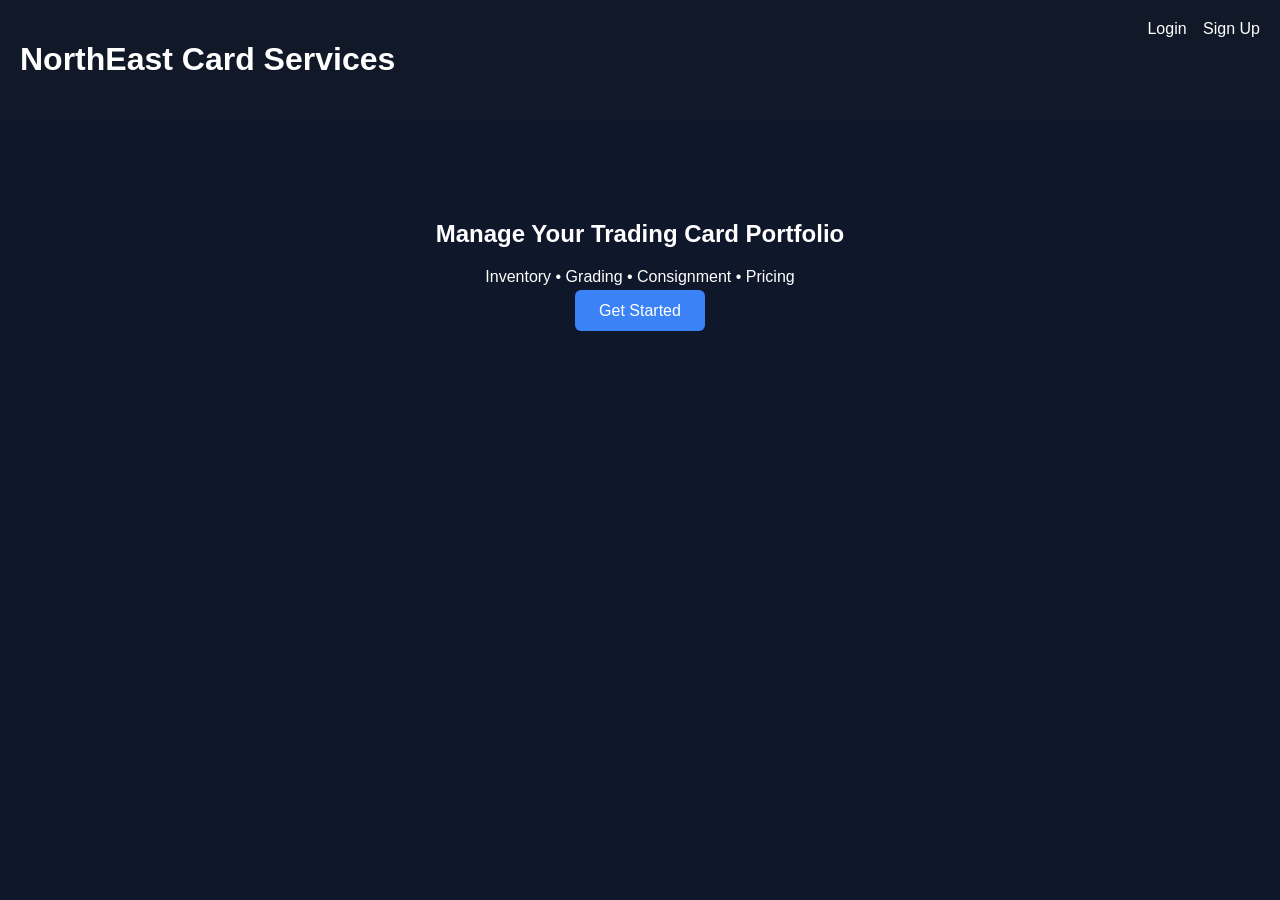
<file: templates/index.html>
<!DOCTYPE html>
<html>
<head>
  <title>NorthEast Card Services</title>
  <link rel="stylesheet" href="/static/css/styles.css">
</head>
<body>
  <header>
    <h1>NorthEast Card Services</h1>
    <nav>
      <a href="/login">Login</a>
      <a href="/signup">Sign Up</a>
    </nav>
  </header>

  <section class="hero">
    <h2>Manage Your Trading Card Portfolio</h2>
    <p>Inventory • Grading • Consignment • Pricing</p>
    <a class="btn" href="/signup">Get Started</a>
  </section>
</body>
</html>
</file>
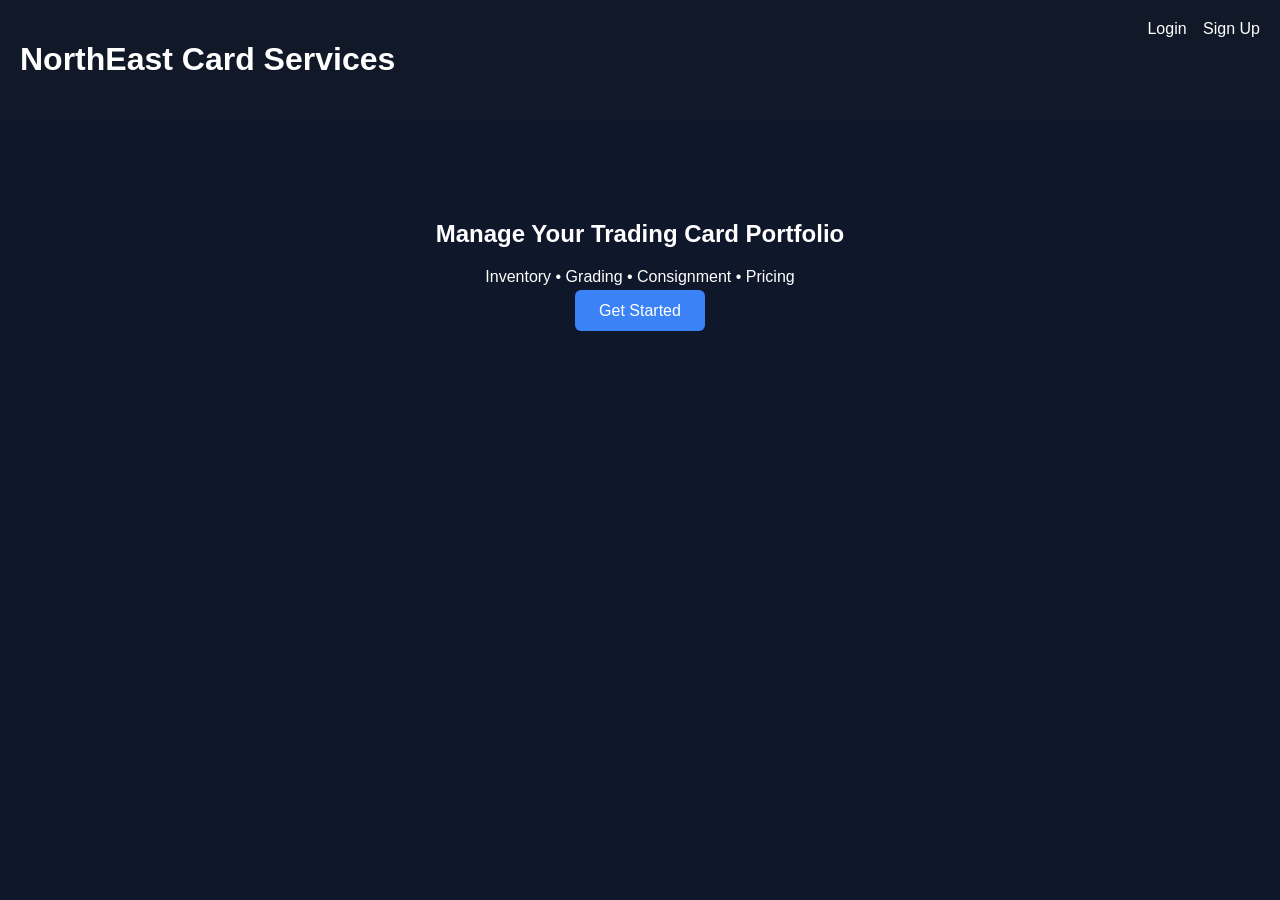
<file: NESN/templates/index.html>
<!DOCTYPE html>
<html>
<head>
<title>NorthEast Card Services</title>
<link rel="stylesheet" href="/static/css/styles.css">
</head>

<body>

<header>
<h1>NorthEast Card Services</h1>
<nav>
<a href="/login">Login</a>
<a href="/signup">Sign Up</a>
</nav>
</header>

<section class="hero">
<h2>Manage Your Trading Card Portfolio</h2>
<p>Inventory • Grading • Consignment • Pricing</p>
<a class="btn" href="/signup">Get Started</a>
</section>

</body>
</html>
</file>
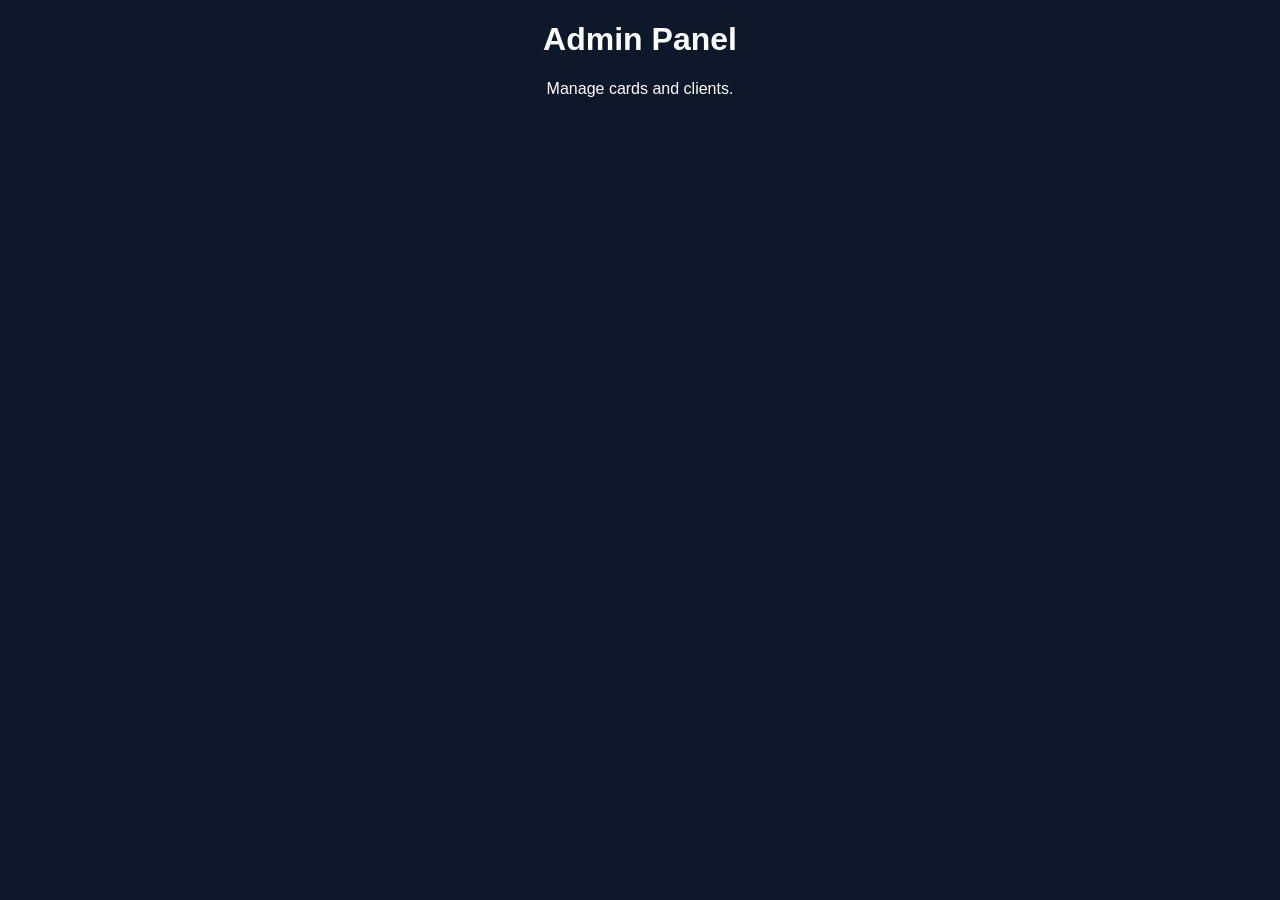
<file: admin.html>
<!DOCTYPE html>
<html>
<head>
  <title>Admin</title>
  <link rel="stylesheet" href="/static/css/styles.css">
</head>
<body>
  <h1>Admin Panel</h1>
  <p>Manage cards and clients.</p>
</body>
</html>
</file>
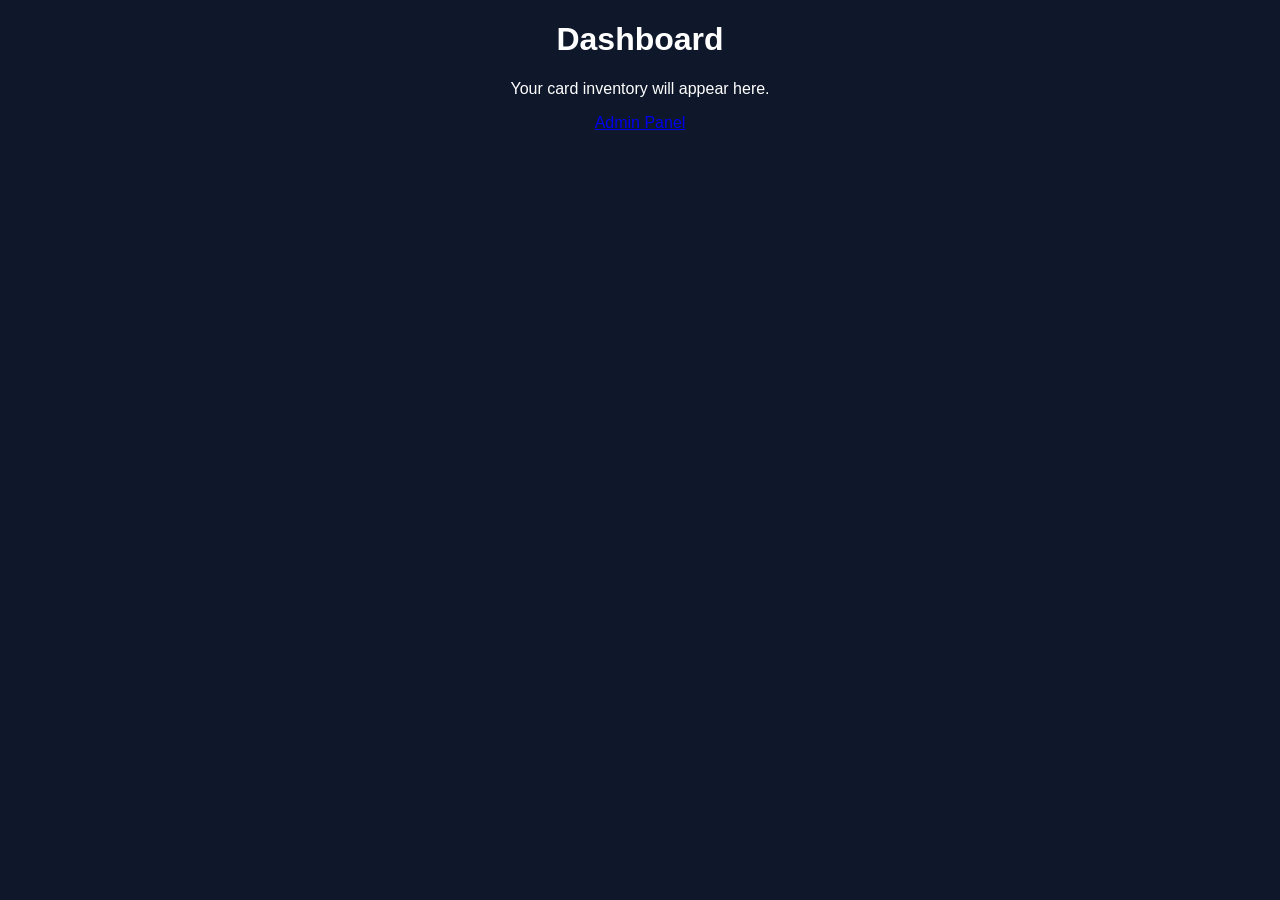
<file: templates/dashboard.html>
<!DOCTYPE html>
<html>
<head>
  <title>Dashboard</title>
  <link rel="stylesheet" href="/static/css/styles.css">
</head>
<body>
  <h1>Dashboard</h1>
  <p>Your card inventory will appear here.</p>
  <a href="/admin">Admin Panel</a>
</body>
</html>
</file>
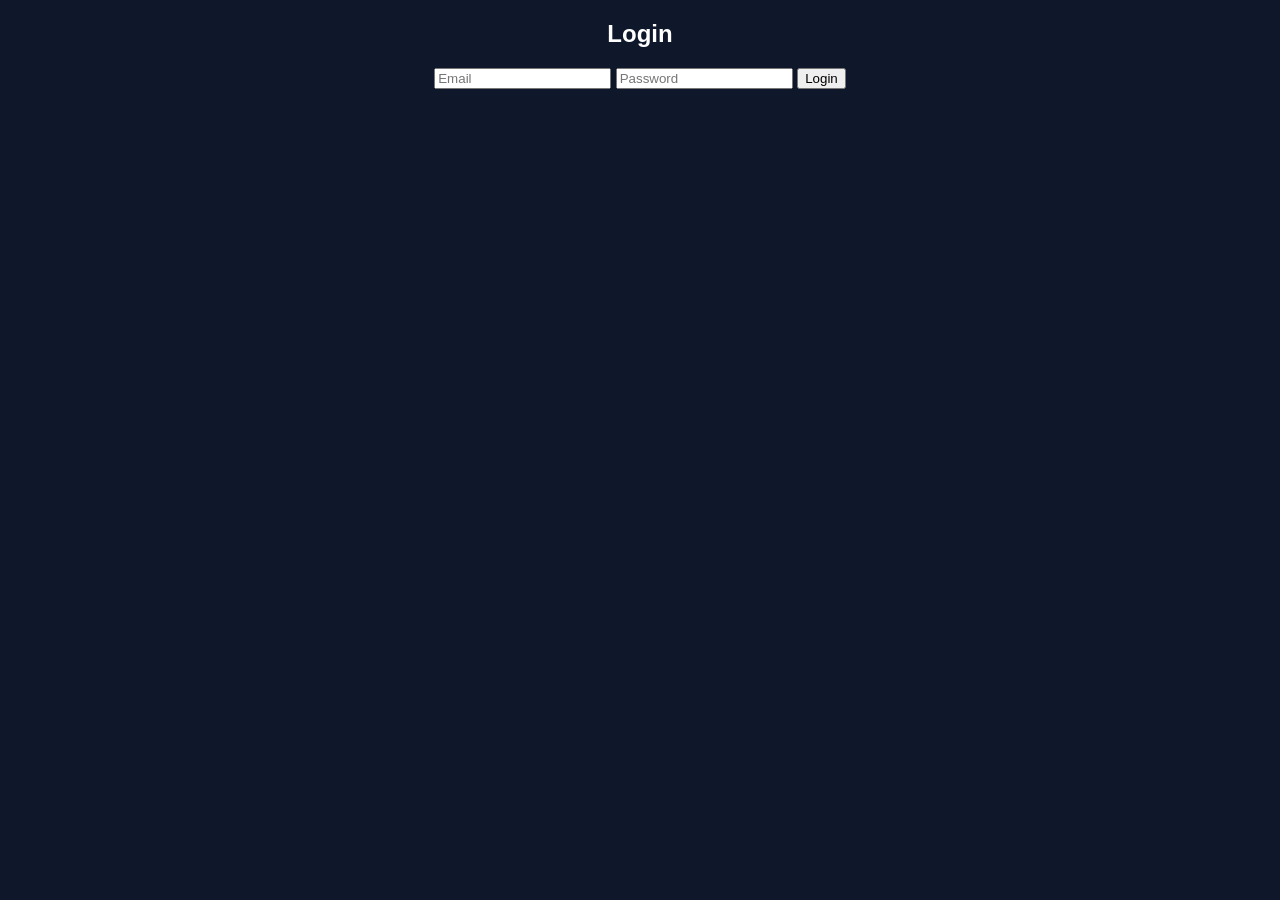
<file: templates/login.html>
<!DOCTYPE html>
<html>
<head>
  <title>Login</title>
  <link rel="stylesheet" href="/static/css/styles.css">
</head>
<body>
  <h2>Login</h2>
  <form action="/dashboard">
    <input type="email" placeholder="Email">
    <input type="password" placeholder="Password">
    <button type="submit">Login</button>
  </form>
</body>
</html>
</file>
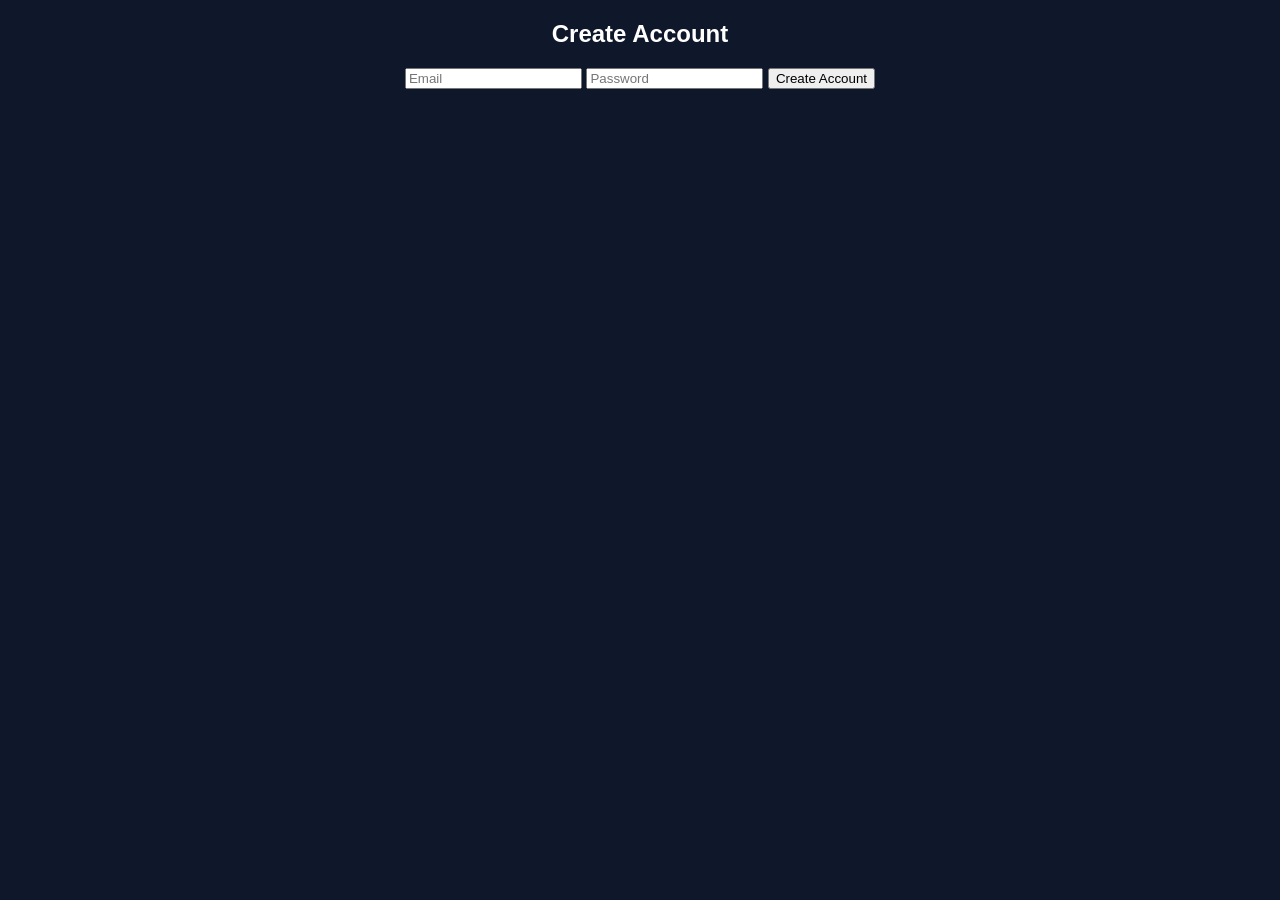
<file: templates/signup.html>
<!DOCTYPE html>
<html>
<head>
  <title>Signup</title>
  <link rel="stylesheet" href="/static/css/styles.css">
</head>
<body>
  <h2>Create Account</h2>
  <form method="POST">
    <input name="email" placeholder="Email">
    <input name="password" type="password" placeholder="Password">
    <button>Create Account</button>
  </form>
</body>
</html>
</file>
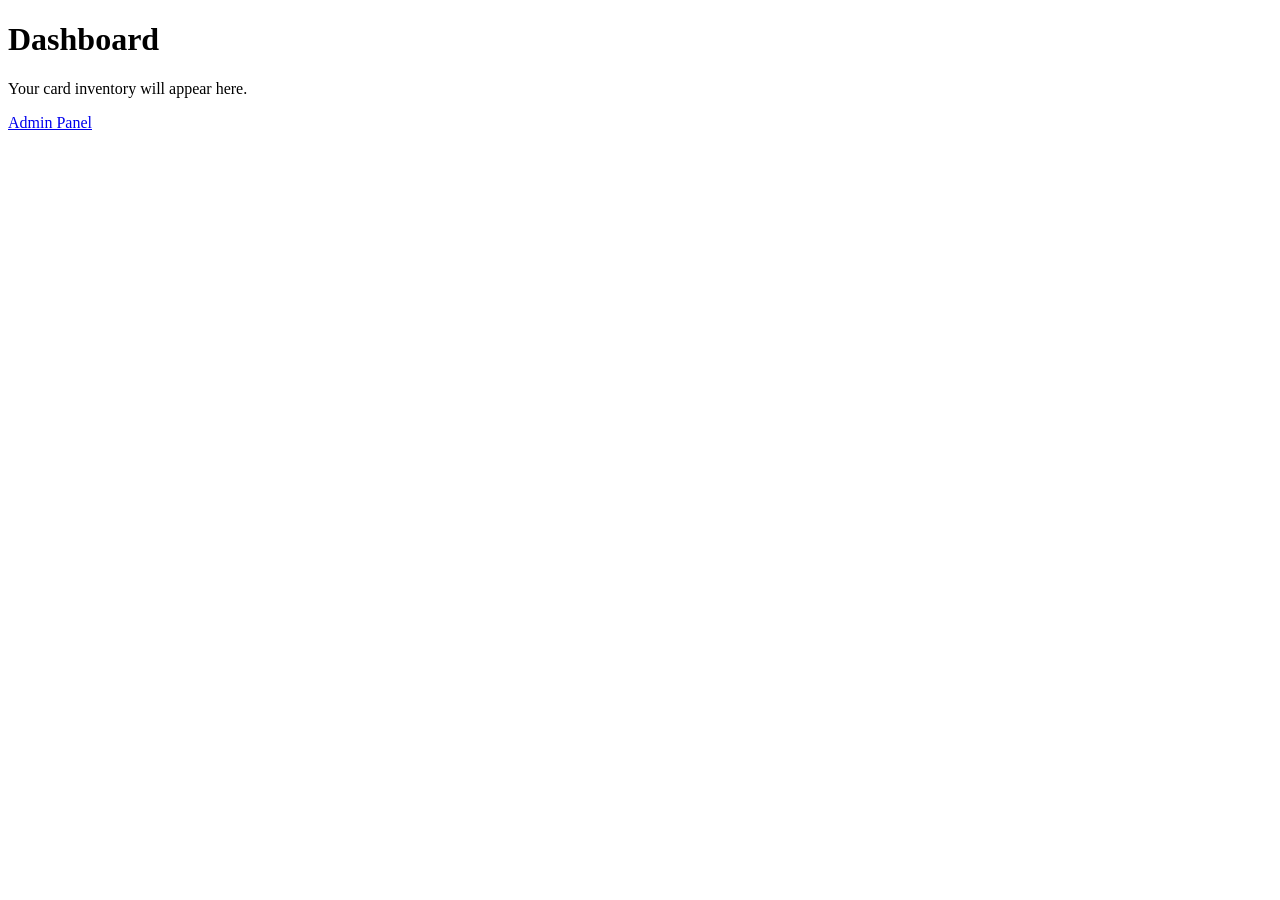
<file: NESN/templates/templatesdashboard.html>
<!DOCTYPE html>
<html>
<head>
<title>Dashboard</title>
</head>

<body>

<h1>Dashboard</h1>
<p>Your card inventory will appear here.</p>

<a href="/admin">Admin Panel</a>

</body>
</html>
</file>
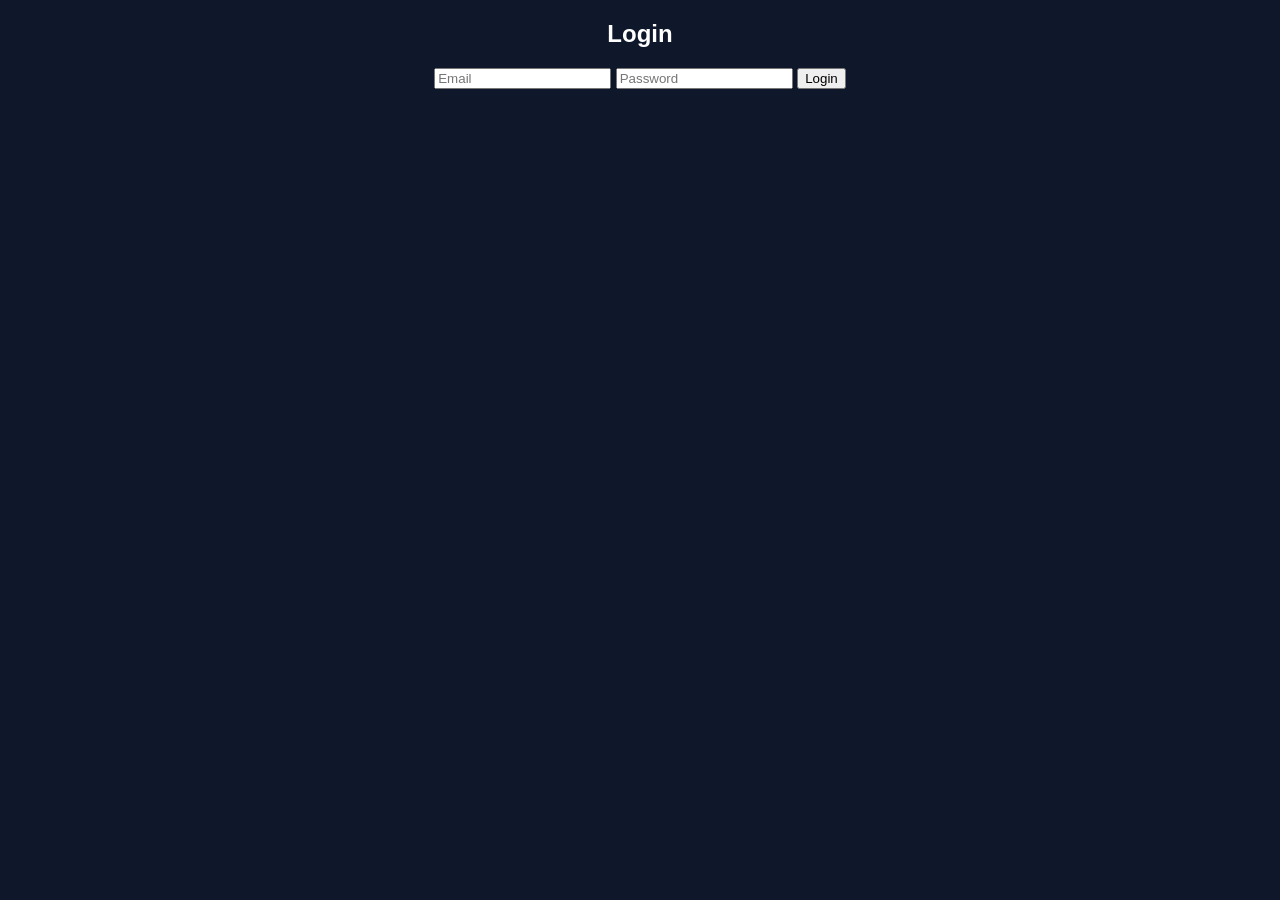
<file: NESN/templates/templateslogin.html>
<!DOCTYPE html>
<html>
<head>
<title>Login</title>
<link rel="stylesheet" href="/static/css/styles.css">
</head>

<body>

<h2>Login</h2>

<form action="/dashboard">

<input type="email" placeholder="Email">
<input type="password" placeholder="Password">

<button type="submit">Login</button>

</form>

</body>
</html>
</file>
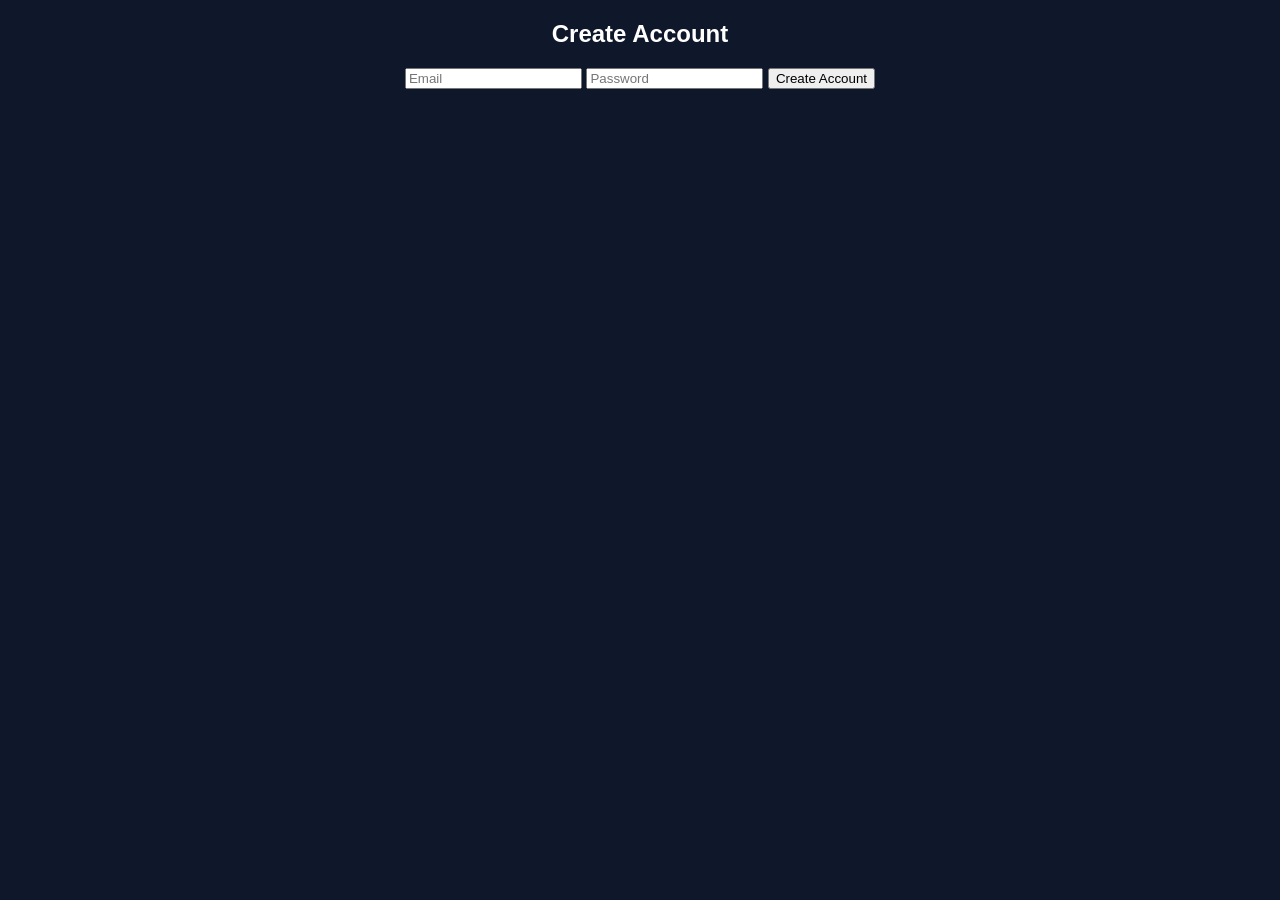
<file: NESN/templates/templatessignup.html>
<!DOCTYPE html>
<html>
<head>
<title>Signup</title>
<link rel="stylesheet" href="/static/css/styles.css">
</head>

<body>

<h2>Create Account</h2>

<form method="POST">

<input name="email" placeholder="Email">
<input name="password" type="password" placeholder="Password">

<button>Create Account</button>

</form>

</body>
</html>
</file>
<file: static/css/styles.css>
body {
  font-family: Arial, sans-serif;
  background: #0f172a;
  color: white;
  text-align: center;
  margin: 0;
}

header {
  display: flex;
  justify-content: space-between;
  padding: 20px;
  background: #111827;
}

nav a {
  color: white;
  margin-left: 12px;
  text-decoration: none;
}

.hero {
  padding: 80px 20px;
}

.btn {
  background: #3b82f6;
  padding: 12px 24px;
  color: white;
  text-decoration: none;
  border-radius: 6px;
}
</file>
